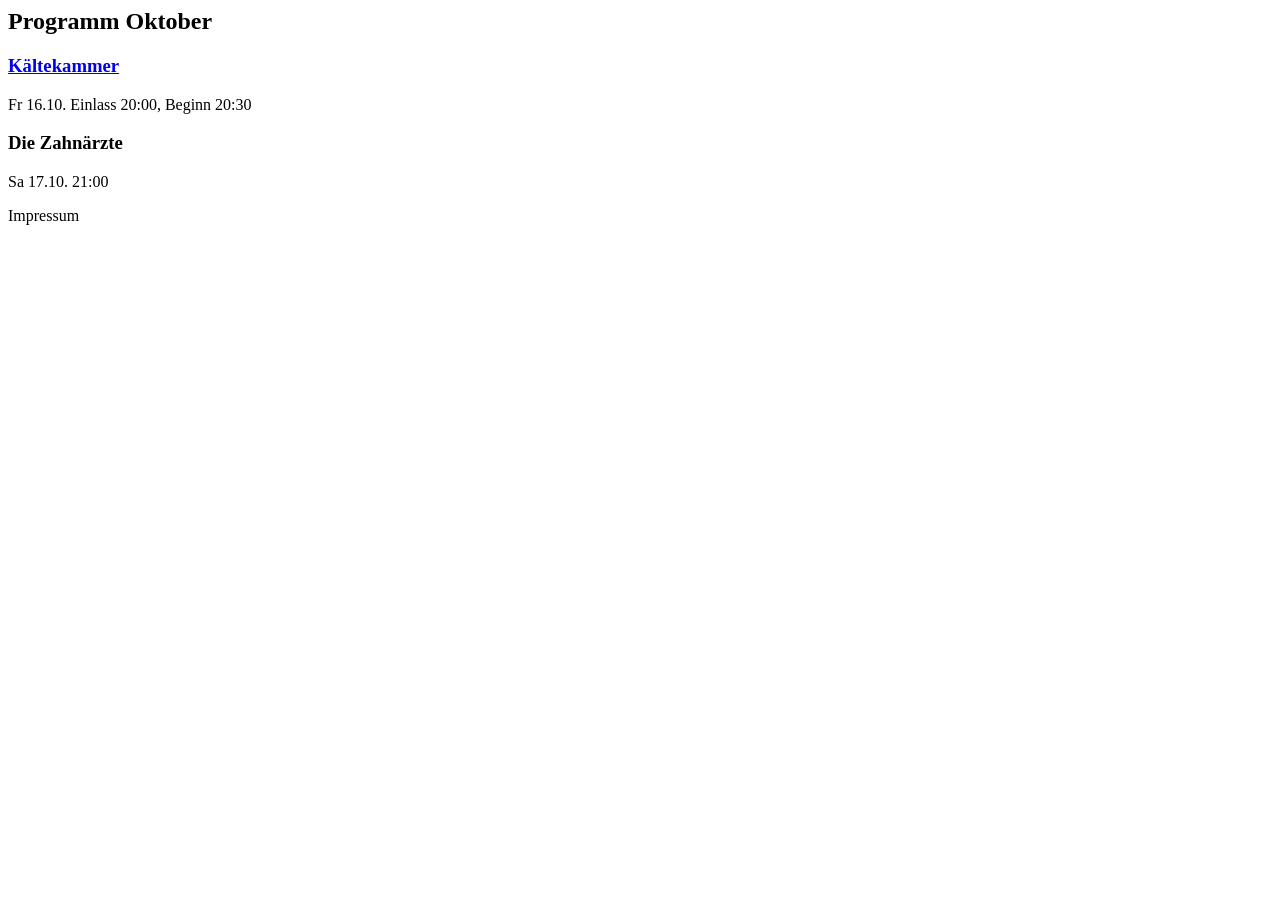
<file: tests/fixtures/program_text.html>
<html><body><main>
<h2>Programm Oktober</h2>
<div><h3><a href="/e/1">Kältekammer</a></h3><p>Fr 16.10. Einlass 20:00, Beginn 20:30</p></div>
<div><h3>Die Zahnärzte</h3><p>Sa 17.10. 21:00</p></div>
</main><footer>Impressum</footer></body></html>
</file>
